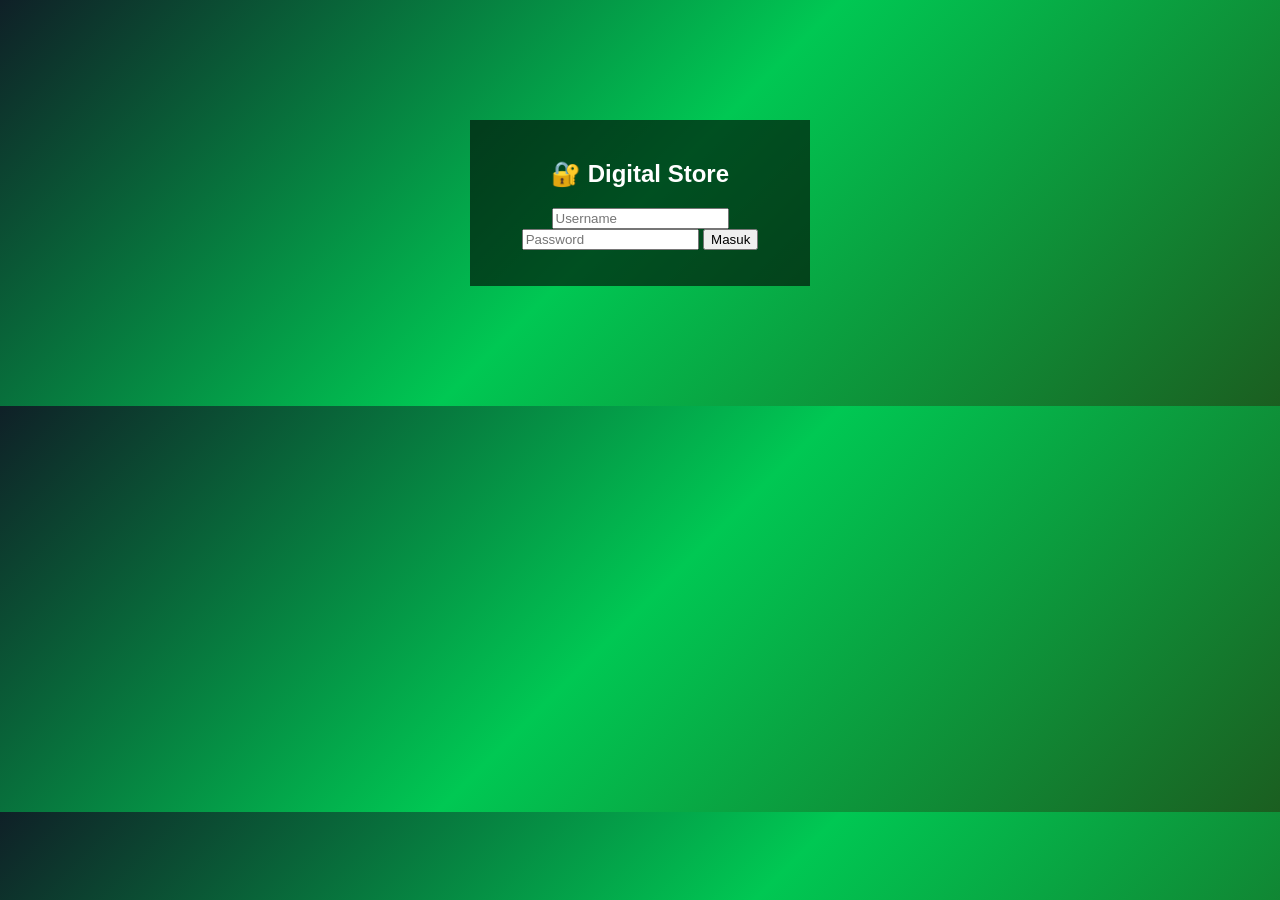
<file: index.html>
<!DOCTYPE html>
<html lang="id">
<head>
<meta charset="UTF-8">
<meta name="viewport" content="width=device-width, initial-scale=1.0">
<title>Login</title>
<link rel="stylesheet" href="style.css">
</head>
<body class="bg-tech">

<div class="login-box">
    <h2>🔐 Digital Store</h2>
    <input id="username" placeholder="Username">
    <input id="password" type="password" placeholder="Password">
    <button onclick="login()">Masuk</button>
    <p id="error"></p>
</div>

<script>
function login(){
    let u = document.getElementById("username").value;
    let p = document.getElementById("password").value;

    if(u === "admin" && p === "1234"){
        window.location.href = "store.html";
    } else {
        document.getElementById("error").innerText = "Login gagal!";
    }
}
</script>

</body>
</html>
</file>
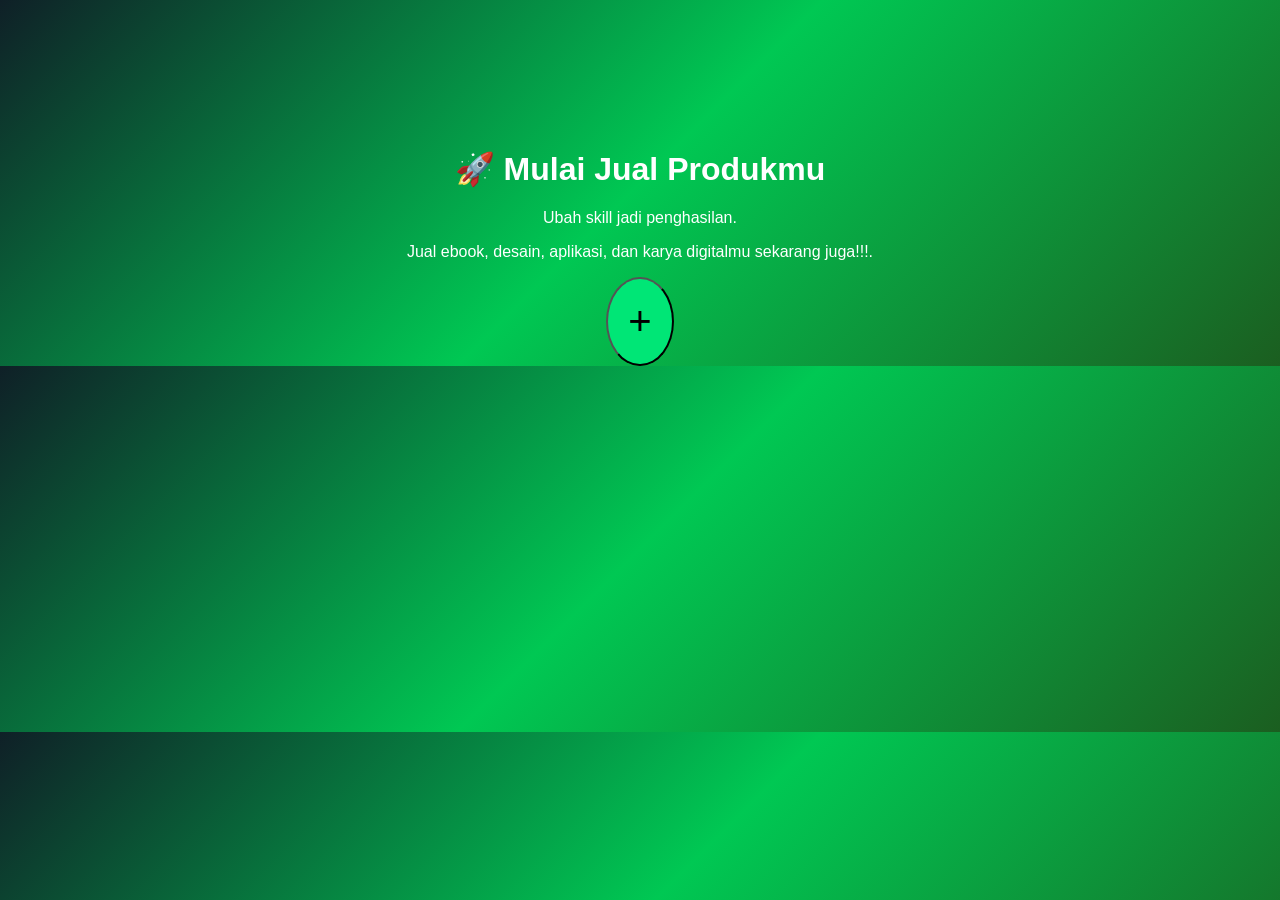
<file: jual.html>
<!DOCTYPE html>
<html>
<head>
<meta charset="UTF-8">
<meta name="viewport" content="width=device-width, initial-scale=1.0">
<title>Jual</title>
<link rel="stylesheet" href="style.css">
</head>
<body class="bg-tech">

<div class="jual-container">
    <h1>🚀 Mulai Jual Produkmu</h1>
    <p>Ubah skill jadi penghasilan.</p>
    <p>Jual ebook, desain, aplikasi, dan karya digitalmu sekarang juga!!!.</p>

    <button class="plus-btn" onclick="wa()">+</button>
</div>

<script>
function wa(){
    window.open("https://wa.me/6285708829924","_blank");
}
</script>

</body>
</html>
</file>
<file: style.css>
body {
    margin: 0;
    font-family: Arial;
    color: white;
}

.bg-tech {
    background: linear-gradient(135deg, #0f2027, #00c853, #1b5e20);
}

/* NAVBAR */
.navbar {
    display: flex;
    align-items: center;
    padding: 15px;
    background: rgba(0,0,0,0.7);
}

.logo {
    width: 40px;
    margin-right: 15px;
}

.logout {
    margin-left: auto;
}

/* LOGIN */
.login-box {
    width: 300px;
    margin: 120px auto;
    text-align: center;
    background: rgba(0,0,0,0.6);
    padding: 20px;
}

/* ABOUT */
.img-about {
    width: 45%;
    margin: 10px;
    border-radius: 10px;
}

/* PRODUCT */
.products {
    display: flex;
    flex-wrap: wrap;
    justify-content: center;
}

.product {
    width: 150px;
    margin: 10px;
    background: rgba(0,0,0,0.5);
    padding: 10px;
    text-align: center;
    border-radius: 10px;
    cursor: pointer;
    transition: 0.3s;
}

.product:hover {
    transform: scale(1.05);
}

.product img {
    width: 100%;
    border-radius: 10px;
}

/* POPUP */
.popup {
    display: none;
    position: fixed;
    width: 100%;
    height: 100%;
    background: rgba(0,0,0,0.8);
    justify-content: center;
    align-items: center;
}

.popup-content {
    background: white;
    color: black;
    padding: 20px;
    border-radius: 10px;
}

/* JUAL */
.jual-container {
    text-align: center;
    margin-top: 150px;
}

.plus-btn {
    font-size: 40px;
    padding: 20px;
    border-radius: 50%;
    background: #00e676;
}
</file>
